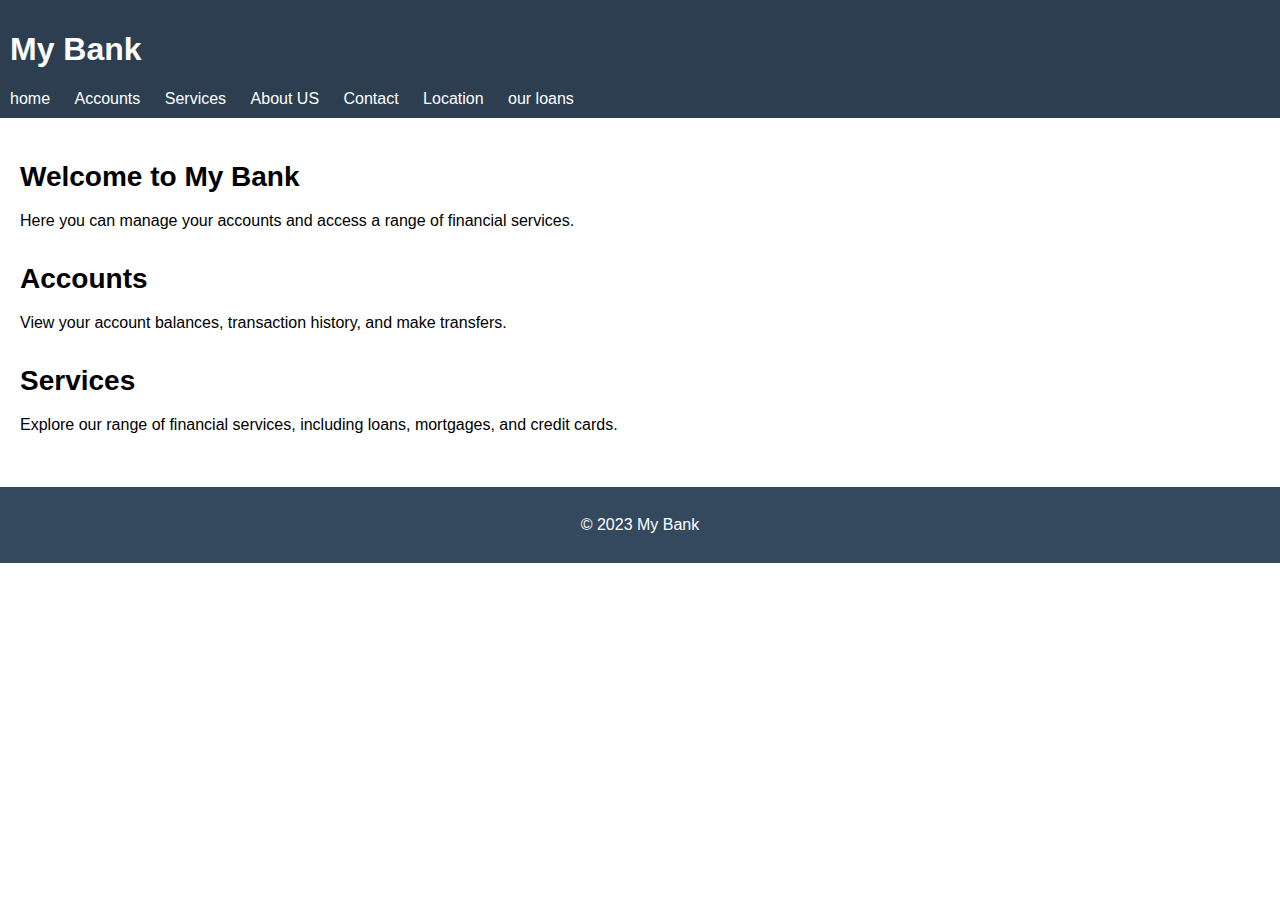
<file: index.html>
<!DOCTYPE html>
<html>

<head>
    <title>My Bank Website</title>
    <link rel="stylesheet" type="text/css" href="index.css">
</head>

<body>
    <header>
        <h1>My Bank</h1>
        <nav>
            <ul>
                <li><a href="#">home</a></li>
                <li><a href="account.html">Accounts</a></li>
                <li><a href="#">Services</a></li>
                <li><a href="#">About US</a></li>
                <li><a href="#">Contact</a></li>
                <li><a href="#">Location</a></li>
                <li><a href="#">our loans</a></li>
                
            </ul>
        </nav>
    </header>
    <main>
        <section>
            <h2>Welcome to My Bank</h2>
            <p>Here you can manage your accounts and access a range of financial services.</p>
        </section>
        <section>
            <h2>Accounts</h2>
            <p>View your account balances, transaction history, and make transfers.</p>
        </section>
        <section>
            <h2>Services</h2>
            <p>Explore our range of financial services, including loans, mortgages, and credit cards.</p>
        </section>
    </main>
    <footer>
        <p>&copy; 2023 My Bank</p>
    </footer>
    <script src="index.js"></script>
</body>

</html>
</file>
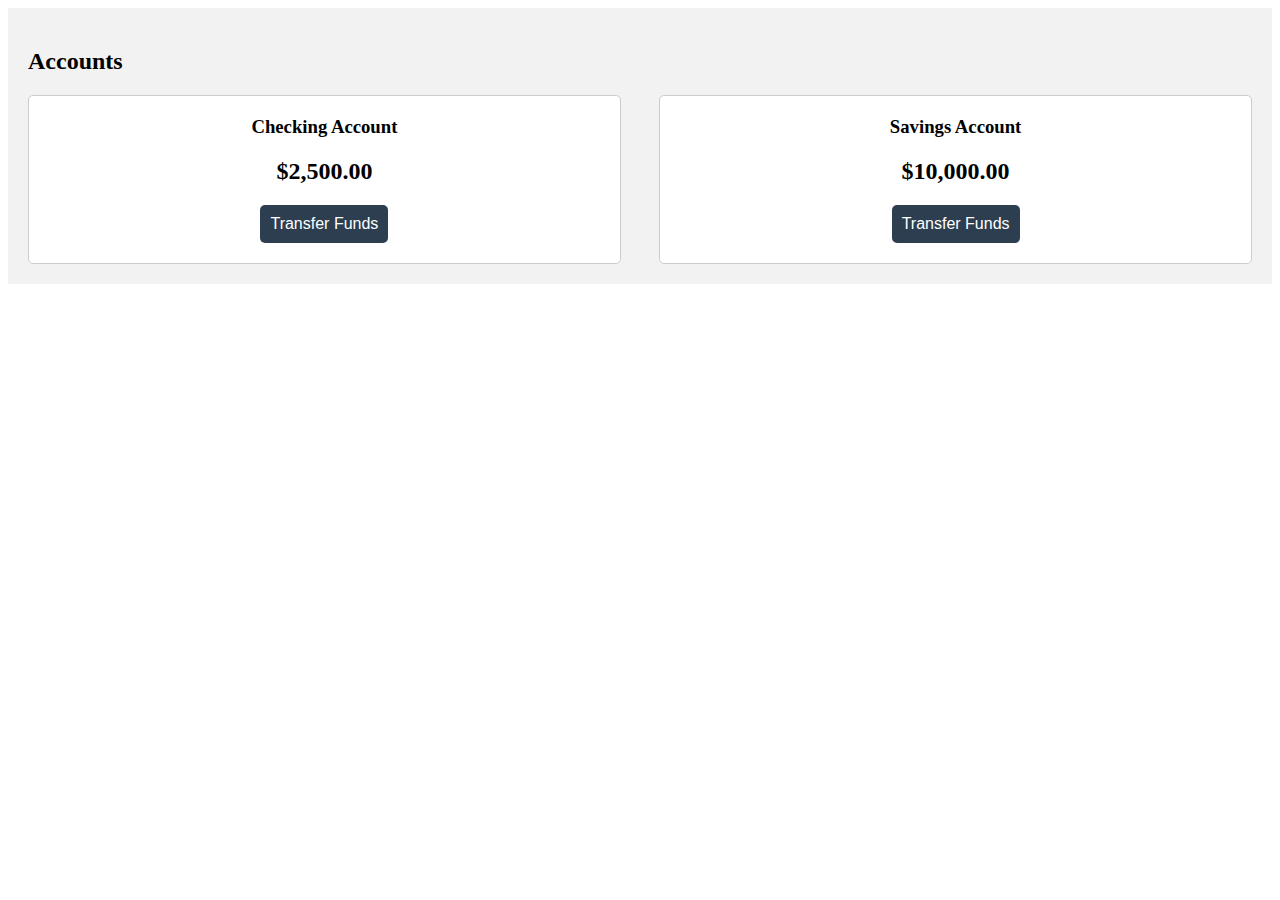
<file: account.html>
<!DOCTYPE html>
<html lang="en">
<head>
    <meta charset="UTF-8">
    <meta http-equiv="X-UA-Compatible" content="IE=edge">
    <meta name="viewport" content="width=device-width, initial-scale=1.0">
    <title>Document</title>
    <link rel="stylesheet" type="text/css" href="accounts.css">
</head>
<body>
<section id="accounts">
    <h2>Accounts</h2>
    <div class="accounts-container">
        <div class="account">
            <h3>Checking Account</h3>
            <p class="balance">$2,500.00</p>
            <button class="transfer-button">Transfer Funds</button>
        </div>
        <div class="account">
            <h3>Savings Account</h3>
            <p class="balance">$10,000.00</p>
            <button class="transfer-button">Transfer Funds</button>
        </div>
    </div>
</section>
</body>
</html>
</file>
<file: index.css>
body {
    font-family: Arial, sans-serif;
    margin: 0;
    padding: 0;
}

header {
    background-color: #2c3e50;
    color: #fff;
    padding: 10px;
}

nav ul {
    list-style: none;
    margin: 0;
    padding: 0;
}

nav li {
    display: inline-block;
    margin-right: 20px;
}

nav a {
    color: #fff;
    text-decoration: none;
}

main {
    padding: 20px;
}

section {
    margin-bottom: 30px;
}

h2 {
    font-size: 28px;
    margin-bottom: 10px;
}

p {
    font-size: 16px;
    line-height: 1.5;
}

footer {
    background-color: #34495e;
    color: #fff;
    padding: 10px;
    text-align: center;
}
</file>
<file: accounts.css>
#accounts {
    background-color: #f2f2f2;
    padding: 20px;
}

.accounts-container {
    display: flex;
    justify-content: space-between;
    align-items: center;
}

.account {
    background-color: #fff;
    border: 1px solid #ccc;
    border-radius: 5px;
    padding: 20px;
    text-align: center;
    flex-basis: 45%;
}

.account h3 {
    margin-top: 0;
}

.account p.balance {
    font-size: 24px;
    font-weight: bold;
    margin: 20px 0;
}

.transfer-button {
    background-color: #2c3e50;
    border: none;
    color: #fff;
    font-size: 16px;
    padding: 10px;
    border-radius: 5px;
    cursor: pointer;
}
</file>
